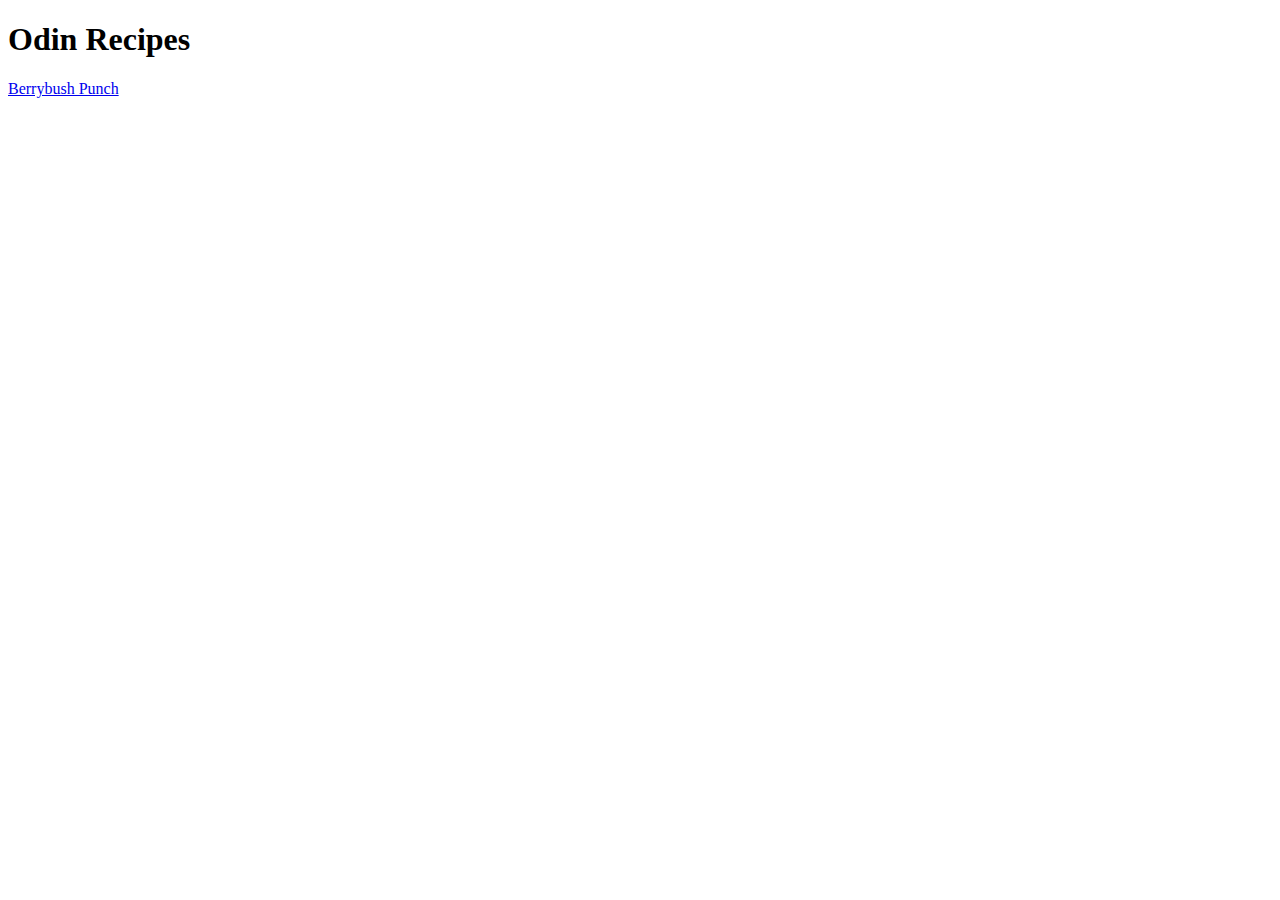
<file: index.html>
<!DOCTYPE HTML>
<html lang="en">
<head>
    <meta charset="UTF-8">
    <title>Index</title>

</head>
<body>
    <body>
        <h1>Odin Recipes</h1>
        <a href="recipes/berrybushpunch.html">Berrybush Punch</a>
      </body>
      
</body>
</html>
</file>
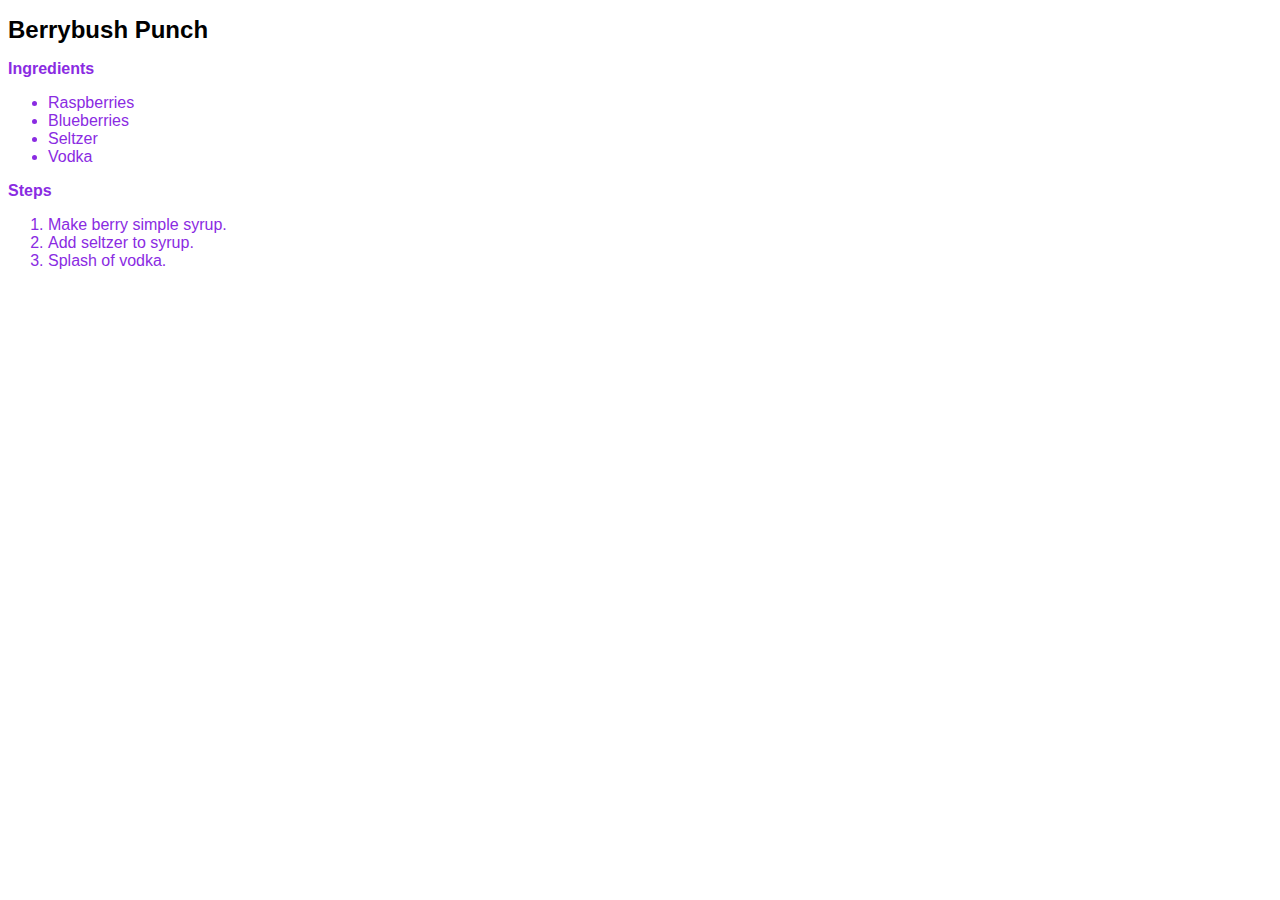
<file: berrybushpunch.html>
<!DOCTYPE HTML>
<html lang="en">
<head>
    <meta charset="UTF-8">
    <title>Index</title>
    <link rel="stylesheet" href="styles.css">

</head>
<body>
    <body>
        <h1>Berrybush Punch</h1>
        <h2>Ingredients</h2>
        <ul>
            <li>Raspberries</li>
            <li>Blueberries</li>
            <li>Seltzer</li>
            <li>Vodka</li>
        </ul>
        <h2>Steps</h2>
        <ol>
            <li>Make berry simple syrup.</li>
            <li>Add seltzer to syrup.</li>
            <li>Splash of vodka.</li>
        </ol>
      </body>
      
</body>
</html>
</file>
<file: styles.css>
h1 {
    font-family: 'Franklin Gothic Medium', 'Arial Narrow', Arial, sans-serif;
    font-weight: bold;
    font-size: 18pt;
    color:black;
}

* {
    font-family: 'Franklin Gothic Medium', 'Arial Narrow', Arial, sans-serif;
    font-size: 12pt;
    color:blueviolet;
}
</file>
